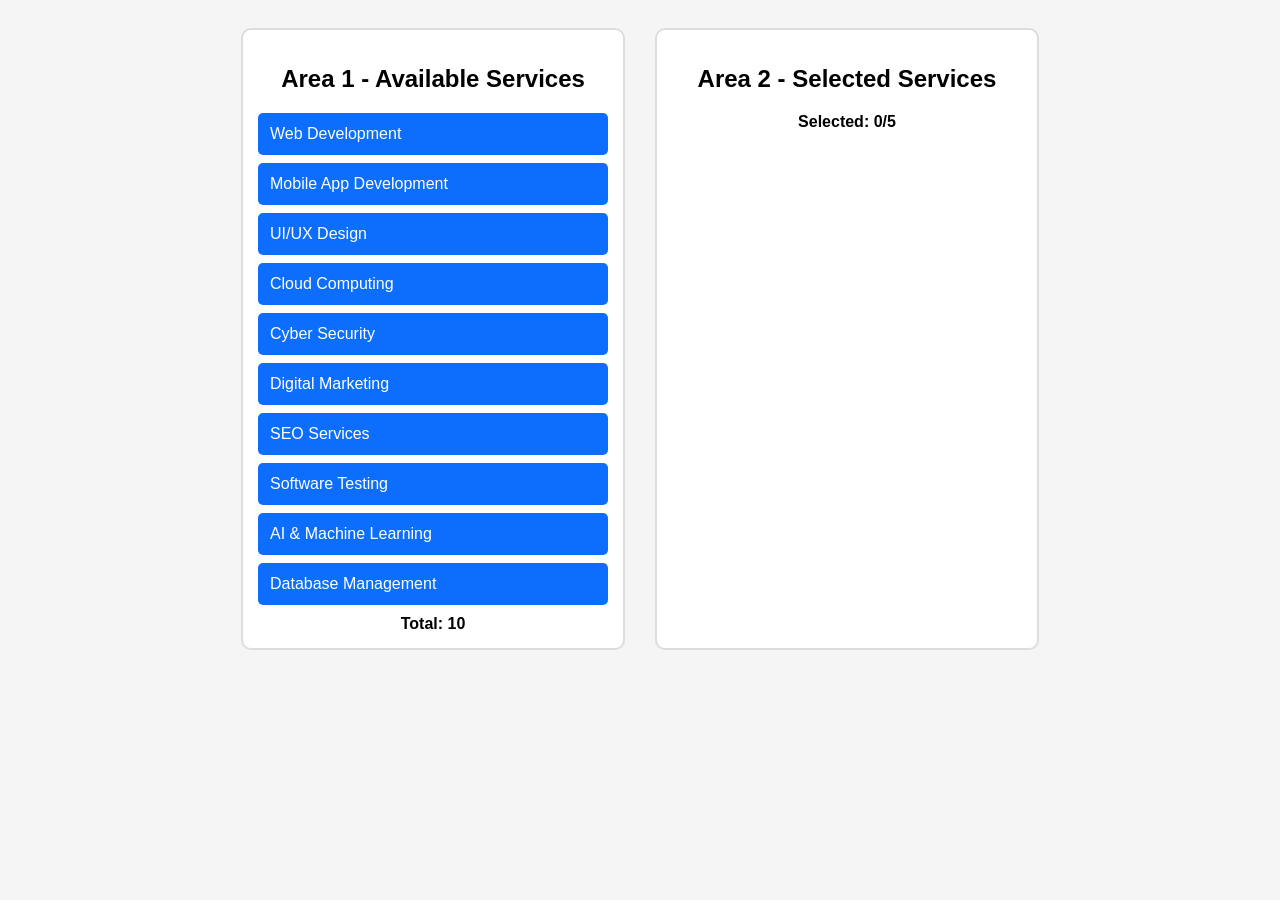
<file: index.html>
<!DOCTYPE html>
<html lang="en">
<head>
<meta charset="UTF-8">
<meta name="viewport" content="width=device-width, initial-scale=1.0">
<title>Software Services Selection</title>
<link rel="stylesheet" href="./index.css">
</head>
<body>

<div class="wrapper">

    <div class="area">
        <h2>Area 1 - Available Services</h2>

        <div id="area1">
            <div class="item">Web Development</div>
            <div class="item">Mobile App Development</div>
            <div class="item">UI/UX Design</div>
            <div class="item">Cloud Computing</div>
            <div class="item">Cyber Security</div>
            <div class="item">Digital Marketing</div>
            <div class="item">SEO Services</div>
            <div class="item">Software Testing</div>
            <div class="item">AI & Machine Learning</div>
            <div class="item">Database Management</div>
        </div>

        <div class="count">
            Total: <span id="count1">10</span>
        </div>
    </div>

    <div class="area">
        <h2>Area 2 - Selected Services</h2>

        <div id="area2"></div>

        <div class="count">
            Selected: <span id="count2">0</span>/5
        </div>
    </div>

</div>
<script src="./index.js"></script>
</body>
</html>
</file>
<file: index.css>
body{
    font-family: Arial, sans-serif;
    background:#f5f5f5;
    padding:20px;
}

.wrapper{
    display:flex;
    gap:30px;
    flex-wrap:wrap;
    justify-content:center;
}

.area{
    width:350px;
    min-height:450px;
    background:white;
    border:2px solid #ddd;
    border-radius:10px;
    padding:15px;
}

h2{
    text-align:center;
}

.item{
    background:#0d6efd;
    color:white;
    padding:12px;
    margin:8px 0;
    border-radius:5px;
    cursor:pointer;
    transition:.3s;
}

.item:hover{
    transform:scale(1.02);
}

.count{
    text-align:center;
    font-weight:bold;
    margin-top:10px;
}
</file>
